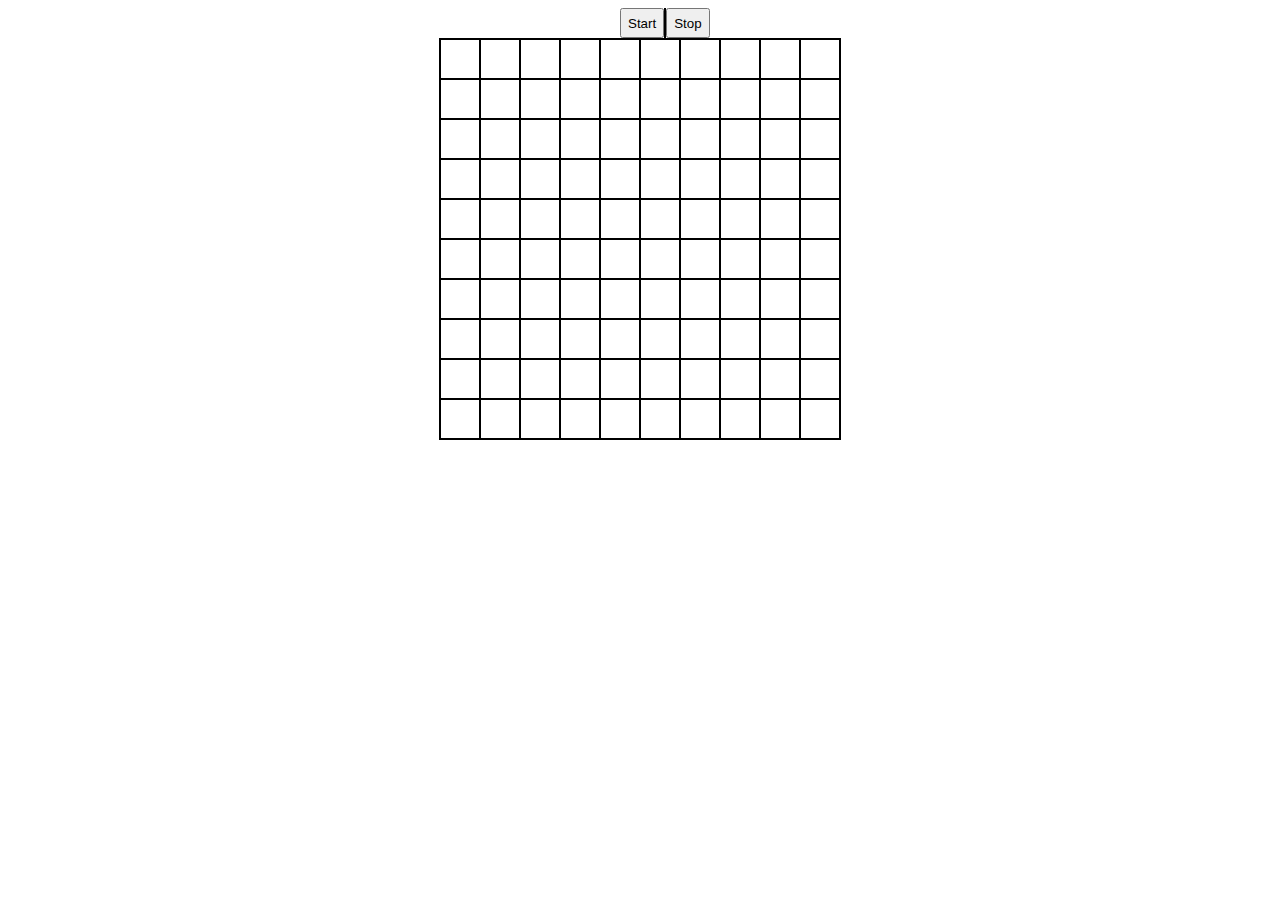
<file: 2024-06-10/index.html>
<!DOCTYPE html>
<html>
    <head>
       <meta charset="UTF-8">
       <title>Snake Game</title>
       <link rel="stylesheet" href="style.css">
</head>
<body>
    <div class="container">
        <button id="starBtn">Start</button>
    <div id="score"></div>
    <button id="stopBtn">Stop</button>
    </div>
    <div class="grid"></div>
    <script src="app.js" charset="UTF-8"></script>
</body>
</html>
</file>
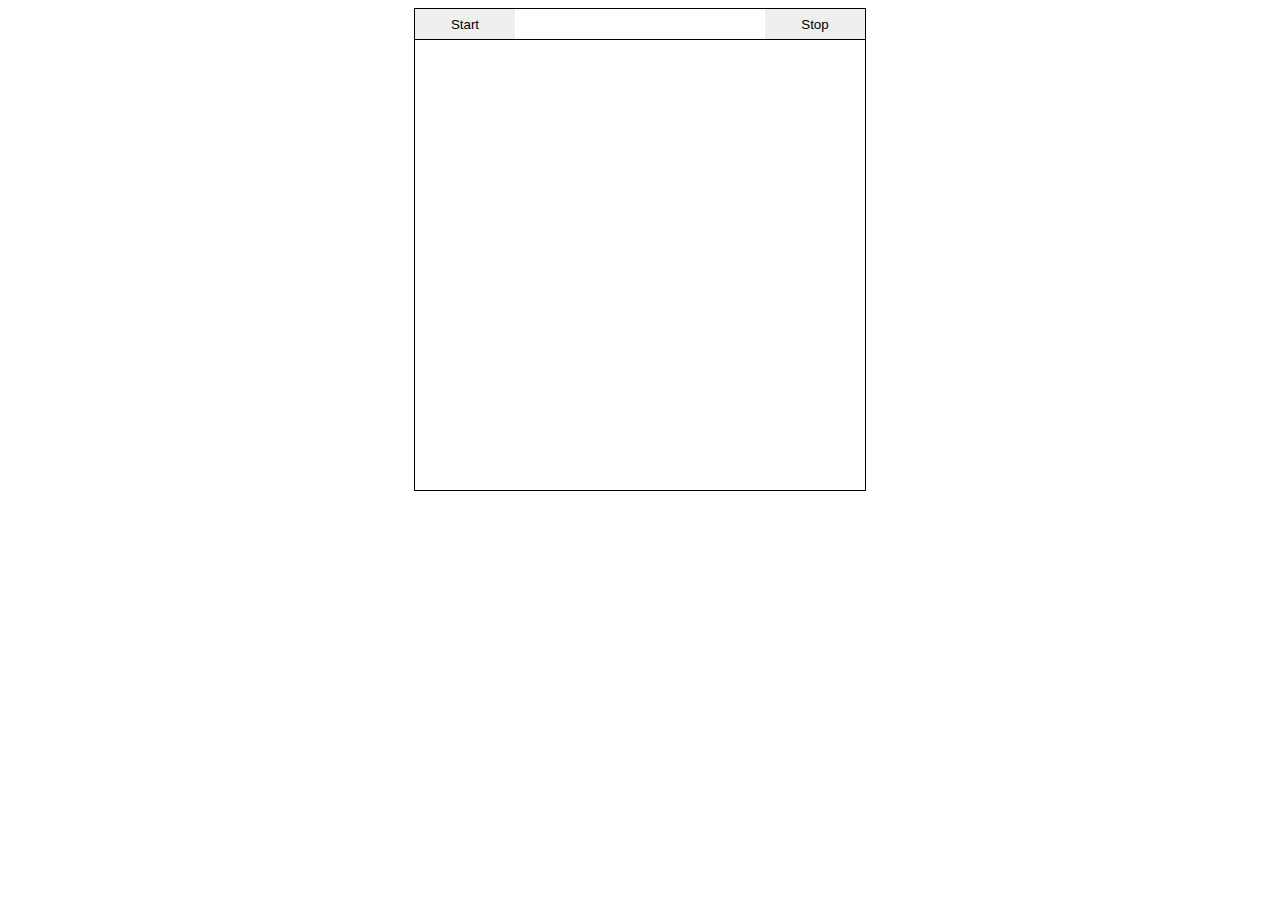
<file: 2024-06-24/index.html>
<!DOCTYPE html>
<html lang="en">
<head>
    <meta charset="UTF-8">
    <title>스페이스 인베이더</title>
    <link rel="stylesheet" href="style.css">
</head>
<body>
    <div class="container">
        <button id="startBtn">Start</button>
        <div id="display"></div>
        <button id="stopBtn">Stop</button>
    </div>
    <div class="grid"></div>

    <script src="app.js" charset="UTF-8"></script>
</body>
</html>
</file>
<file: 2024-06-10/style.css>
body {
    display: flex;
    flex-direction: column;
    justify-content: center;
    align-items: center;
}
.container {
    display: flex;
    justify-content: space-between;
    width: 40px;
    height: 30px;
}
.container div {
    border: 1px solid black;
    width: 200px;
    height: auto;
    font-size: 25px;
    text-align: center;
}

.container button {
    width: 100px;
}
.grid {
    display: grid;
    grid-template-columns: repeat(10, 40px);
    grid-template-rows: repeat(10, 40px);
    width: 400px;
    height: 400px;
    border: 1px solid black;
}

.grid div {
    border: 1px solid black;
}
.snake {
    background-color: aqua;
}

.apple {
    background-color: crimson;
}
</file>
<file: 2024-06-24/style.css>
body {
    display: flex;
    flex-direction: column;
    justify-content: center;
    align-items: center;
}
.container {
    display: flex;
    justify-content: space-between;
    width: 450px;
    height: 30px;
    border: 1px solid black;
    border-bottom: none;
}
.container div {
    width: 200px;
    height: auto;
    font-size: 25px;
    text-align: center;
}

.container button {
    width: 100px;
    border: 0px solid;
}
.grid {
    display: grid;
    grid-template-columns: repeat(15, 30px);
    grid-template-rows: repeat(15, 30px);
    width: 450px;
    height: 450px;
    border: 1px solid black;
}
.player {
    background-color: aqua;
}
.invader {
    background-color: crimson;
    border-radius: 50%;
}
.bullet {
    background-color: coral;
}
.boom {
    background-color: springgreen;
}
</file>
